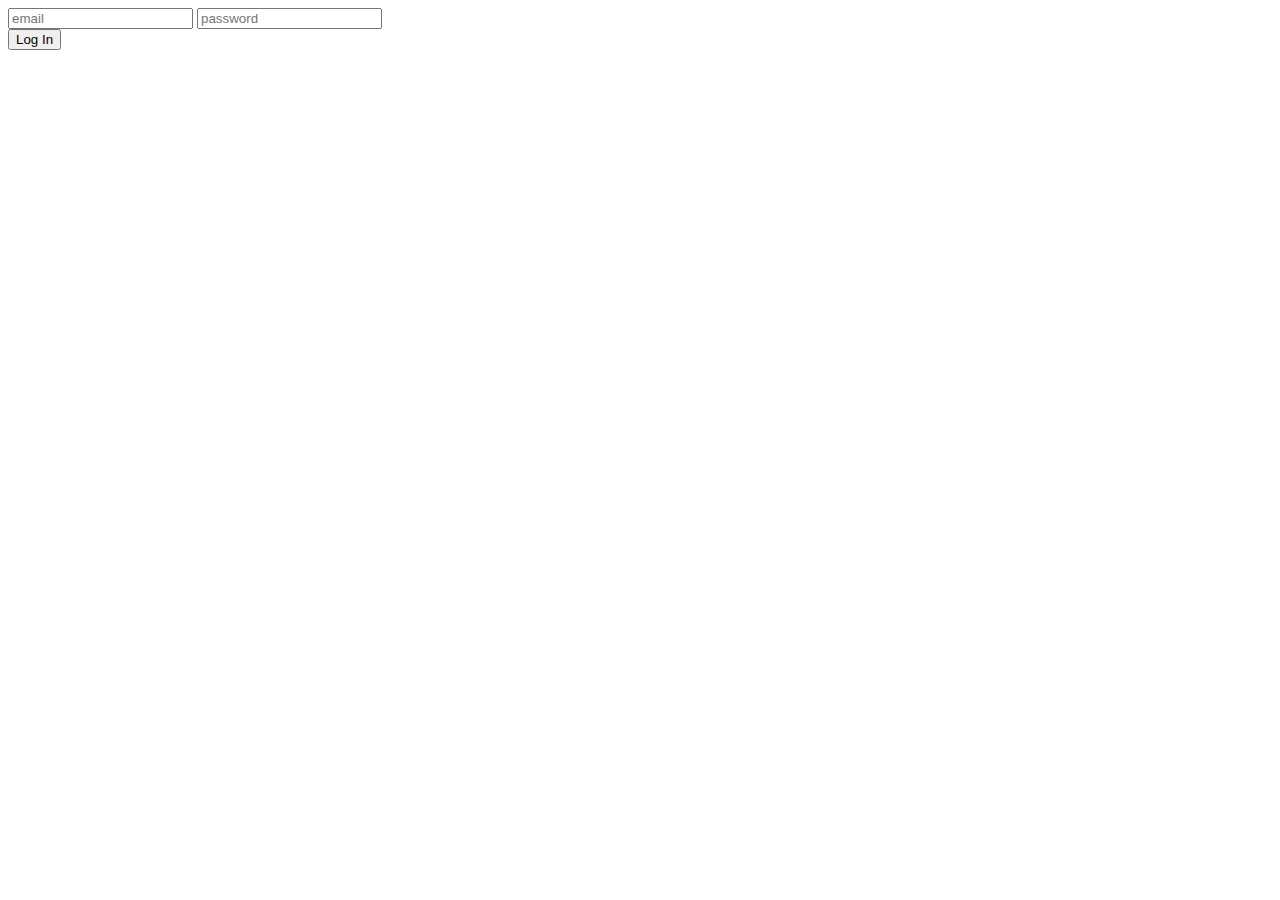
<file: src/main/resources/templates/index.html>
<!DOCTYPE html>
<html xmlns:th = "http://www.thymeleaf.org">

<head>
    <!--    <meta charset="ISO-8859-1">-->
    <title> Login Page</title>


    <link th:href="@{/css/login.css}" rel="stylesheet" id="bootstrap-css">
    <script src="//maxcdn.bootstrapcdn.com/bootstrap/4.0.0/js/bootstrap.min.js"></script>
    <script src="//cdnjs.cloudflare.com/ajax/libs/jquery/3.2.1/jquery.min.js"></script>
</head>

<!--<div class="fadeIn first">-->
<!--    <img src="https://pbs.twimg.com/media/EcgM5t5WkAM8Pv-.png" id="icon" alt="User Icon" />-->
<!--</div>-->

<div class="wrapper fadeInDown">
    <div id="formContent">

        <!-- Login Form -->
        <form th:action="@{/login}"  method="post">
            <input type="text" id="username" class="fadeIn second" name="username" placeholder="email">
            <input type="password" id="password" class="fadeIn third" name="password" placeholder="password"><br>
            <input type="submit" class="fadeIn fourth" value="Log In">
        </form>


    </div>
</div>
</file>
